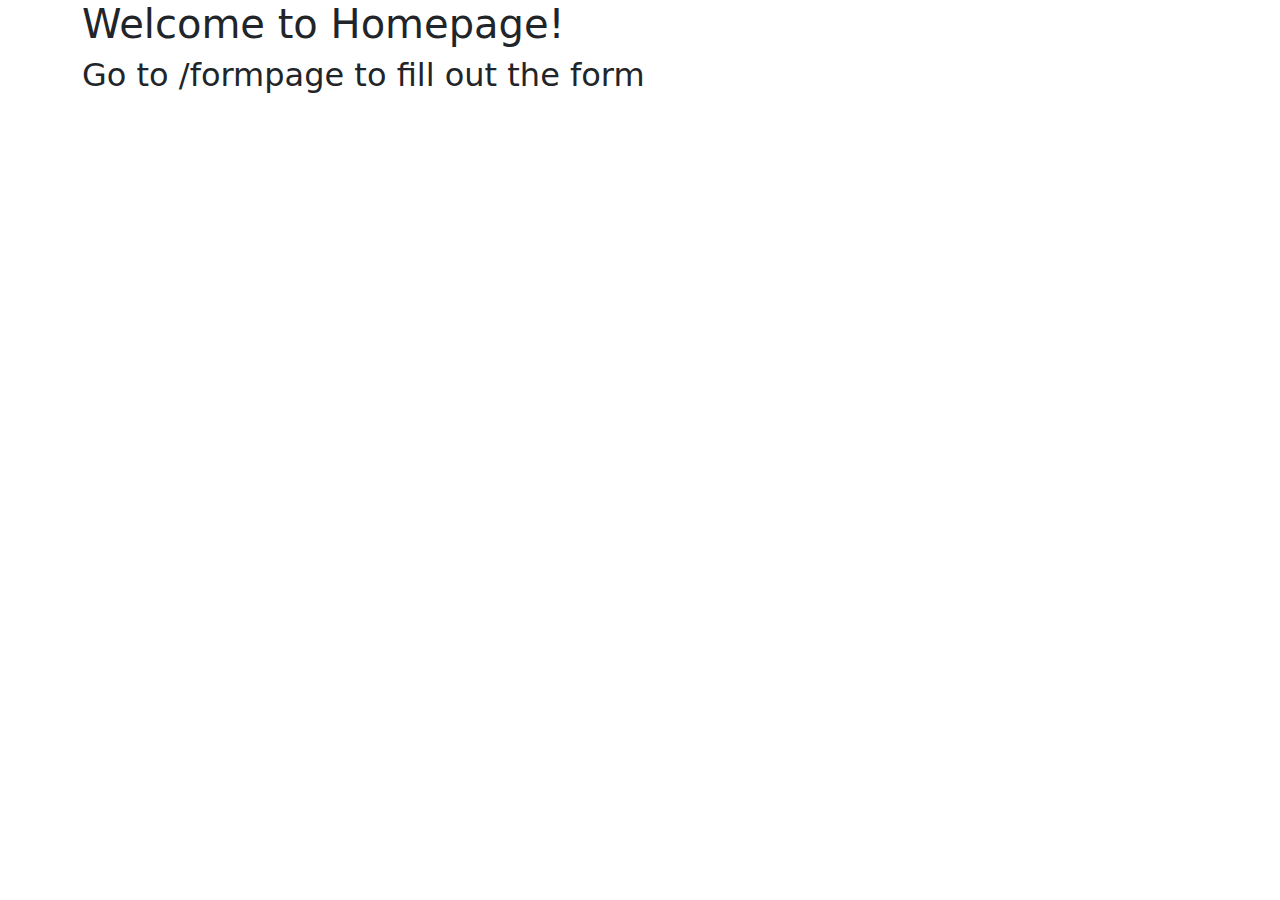
<file: Django-Level-One/basicforms/templates/basicapp/index.html>
<!DOCTYPE html>
<html lang="en">
<head>
    <meta charset="UTF-8">
    <meta name="viewport" content="width=device-width, initial-scale=1.0">
    <title>Home</title>
    <link href="https://cdn.jsdelivr.net/npm/bootstrap@5.3.3/dist/css/bootstrap.min.css" rel="stylesheet" integrity="sha384-QWTKZyjpPEjISv5WaRU9OFeRpok6YctnYmDr5pNlyT2bRjXh0JMhjY6hW+ALEwIH" crossorigin="anonymous">
</head>
<body>
    <div class="container">
        <div class="jumbotron">
            <h1>Welcome to Homepage!</h1>
            <h2>Go to /formpage to fill out the form</h2>
        </div>
    </div>
    
</body>
</html>
</file>
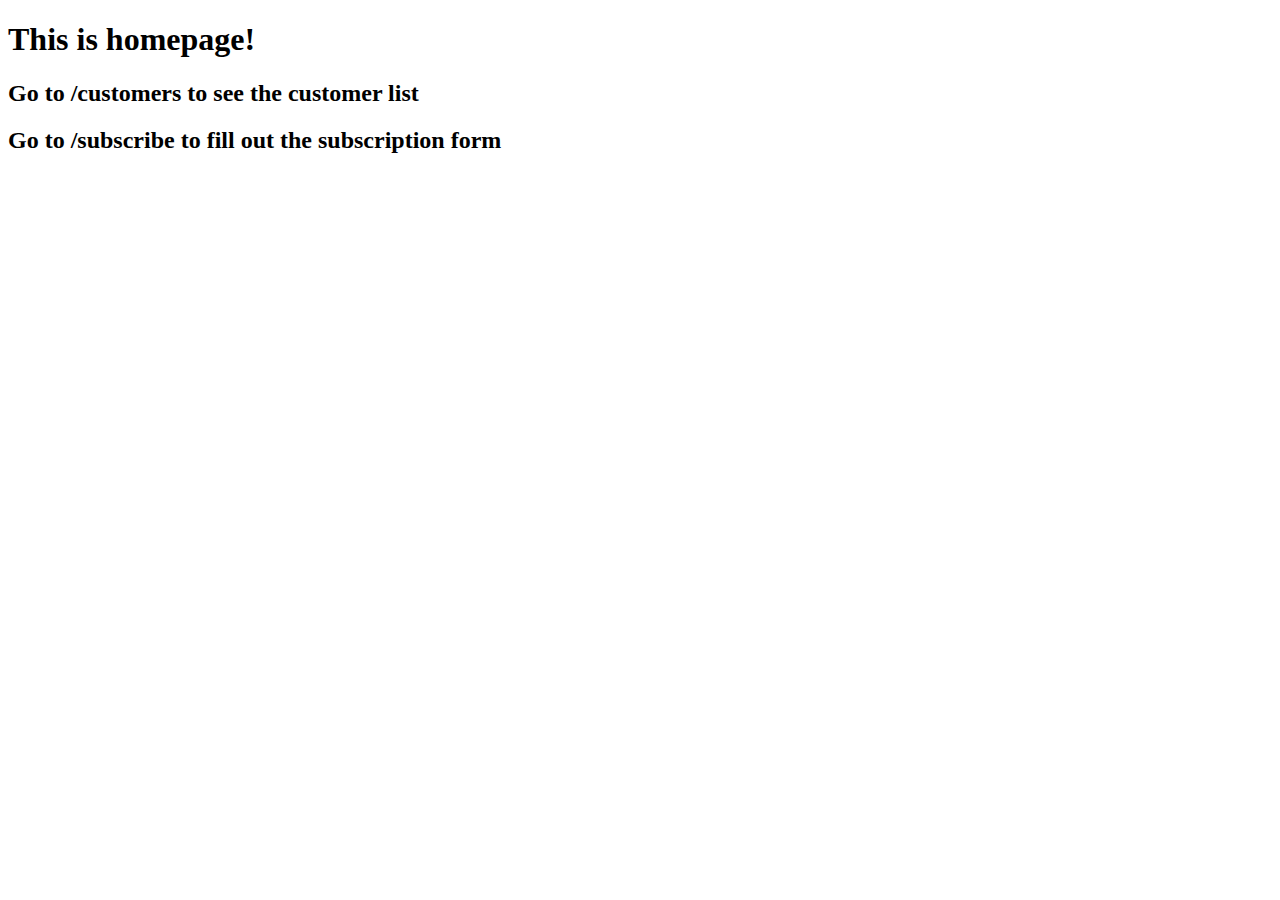
<file: Django-Level-One/subscribe_project/templates/subscribe_app/index.html>
<!DOCTYPE html>
<html lang="en">
<head>
    <meta charset="UTF-8">
    <meta name="viewport" content="width=device-width, initial-scale=1.0">
    <title>Subscribe App</title>
</head>
<body>
    <h1>This is homepage!</h1>
    <h2>Go to /customers to see the customer list</h2>
    <h2>Go to /subscribe to fill out the subscription form</h2>
</body>
</html>
</file>
